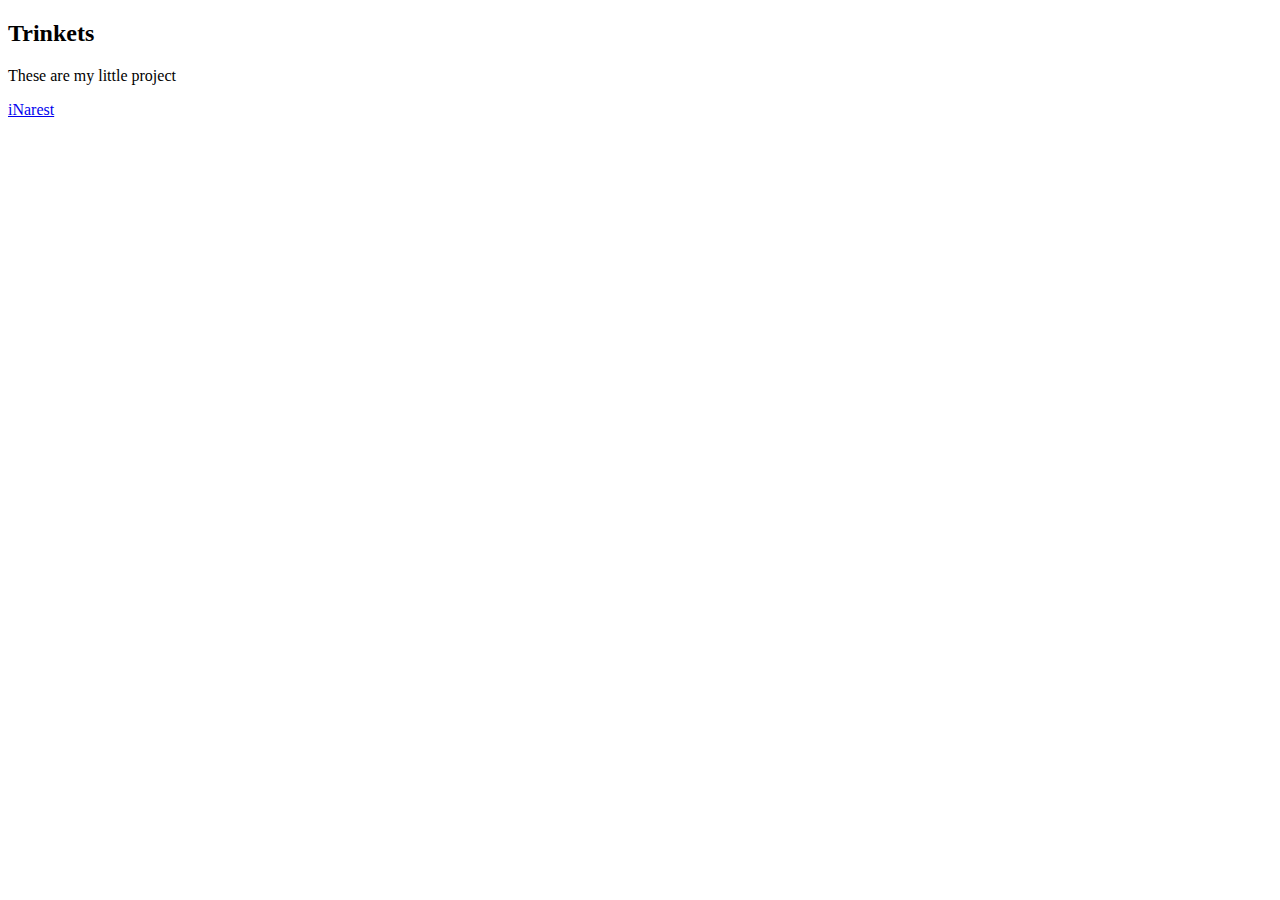
<file: index.html>
<!DOCTYPE html>
<html lang="en">
<head>
  <meta charset="utf-8">
  <title>Trinkets</title>
</head>
<body>
    <h2>Trinkets</h2>
    <p>These are my little project</p>
    <a href="iNarest/">iNarest</a> 
</body>
</html>
</file>
